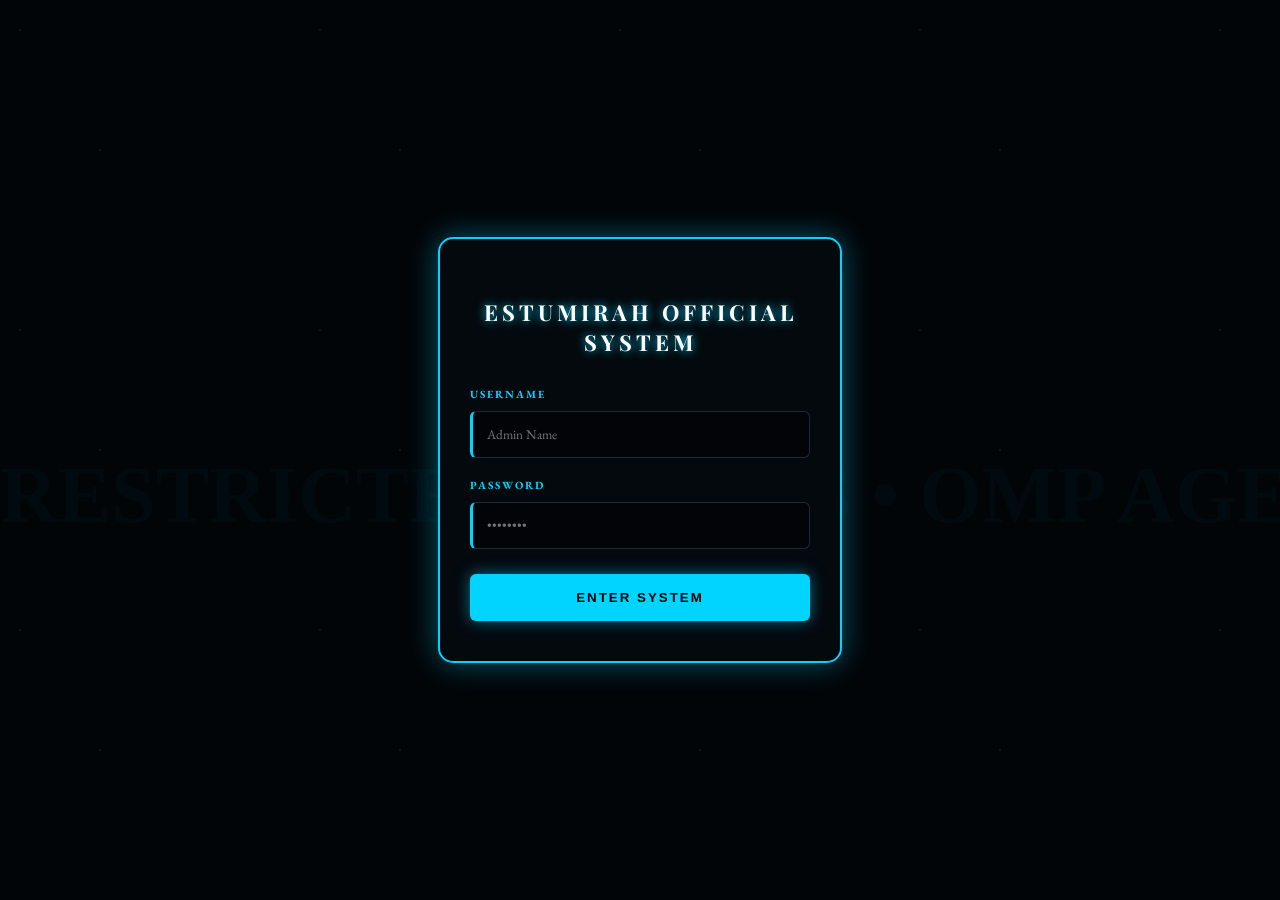
<file: index.html>
<!DOCTYPE html>
<html lang="id">
<head>
    <meta charset="UTF-8">
    <meta name="viewport" content="width=device-width, initial-scale=1.0">
    <title>Salary System - OMP Agency</title>
    <script src="auth.js"></script>
    <link href="https://fonts.googleapis.com/css2?family=Playfair+Display:wght@700&family=EB+Garamond:wght@400;700&display=swap" rel="stylesheet">
    <style>
        :root {
            --neon-blue: #00d4ff;
            --neon-white: #ffffff;
            --neon-red: #ff0033;
            --dark-bg: #020508; 
            --card-bg: rgba(255, 255, 255, 0.03); 
            --text: #ffffff;
            --blue-glow: 0 0 10px rgba(0, 212, 255, 0.5), 0 0 20px rgba(0, 212, 255, 0.2);
            --white-glow: 0 0 10px rgba(255, 255, 255, 0.8);
            --red-glow: 0 0 10px rgba(255, 0, 51, 0.7);
        }

        body {
            background: var(--dark-bg);
            color: var(--text);
            font-family: 'EB Garamond', serif;
            margin: 0;
            padding: 0;
            overflow-x: hidden;
            position: relative;
        }

        /* ═══ EFEK ANIMASI LATAR BELAKANG ═══ */
        .bg-marquee {
            position: fixed;
            top: 250px;
            left: 0;
            width: 100%;
            white-space: nowrap;
            font-size: 80px;
            font-family: 'Playfair Display', serif;
            font-weight: bold;
            color: rgba(0, 212, 255, 0.03);
            text-transform: uppercase;
            letter-spacing: 20px;
            pointer-events: none;
            z-index: -2;
            animation: move-text 35s linear infinite;
        }

        @keyframes move-text {
            0% { transform: translateX(100%); }
            100% { transform: translateX(-100%); }
        }

        body::before {
            content: "";
            position: fixed;
            top: 0; left: 0; width: 100%; height: 100%;
            background: 
                radial-gradient(1px 1px at 15px 25px, #fff, rgba(0,0,0,0)),
                radial-gradient(1.5px 1.5px at 80px 120px, var(--neon-blue), rgba(0,0,0,0)),
                radial-gradient(1px 1px at 180px 90px, #fff, rgba(0,0,0,0));
            background-size: 280px 280px;
            z-index: -1;
            animation: stars-falling 22s linear infinite;
            opacity: 0.3;
        }

        @keyframes stars-falling {
            from { transform: translateY(0); }
            to { transform: translateY(1000px); }
        }

        header {
            padding: 40px 20px;
            text-align: center;
            background: linear-gradient(to bottom, #05101a, #020508);
            border-bottom: 2px solid var(--neon-blue);
            box-shadow: 0 4px 15px rgba(0, 212, 255, 0.3);
            position: relative; z-index: 10;
        }

        h1 { 
            font-family: 'Playfair Display', serif; 
            color: var(--neon-white); 
            margin: 0; 
            letter-spacing: 5px; 
            font-size: 36px; 
            text-shadow: var(--white-glow), 0 0 15px var(--neon-blue); 
        }

        .auth-tag { color: var(--neon-blue); margin-top: 12px; font-weight: bold; font-size: 12px; text-shadow: var(--blue-glow); text-transform: uppercase; letter-spacing: 2px; }

        nav { background: rgba(0, 0, 0, 0.8); padding: 12px 0; border-bottom: 1px solid #0a1a2a; text-align: center; position: sticky; top: 0; z-index: 100; backdrop-filter: blur(10px); }
        .nav-inner a { color: #88a0b0; text-decoration: none; margin: 0 15px; text-transform: uppercase; font-size: 11px; transition: 0.3s; cursor: pointer; }
        .nav-inner a:hover, .nav-inner a.active { color: var(--neon-blue); font-weight: bold; text-shadow: var(--blue-glow); }

        .btn-logout {
            color: var(--neon-red) !important;
            font-weight: bold !important;
            border: 1px solid var(--neon-red) !important;
            padding: 4px 12px !important;
            border-radius: 4px !important;
            margin-left: 10px !important;
            text-shadow: var(--red-glow);
            transition: 0.4s;
        }

        main { padding: 20px; max-width: 1200px; margin: auto; position: relative; z-index: 5; }

        .card { 
            background: var(--card-bg); 
            padding: 30px; 
            border-radius: 12px; 
            border: 1px solid rgba(0, 212, 255, 0.2); 
            margin-bottom: 40px; 
            backdrop-filter: blur(10px);
            box-shadow: 0 10px 30px rgba(0,0,0,0.5);
        }

        .grid-horizontal { display: grid; grid-template-columns: repeat(4, 1fr); gap: 15px; margin-bottom: 15px; }
        
        input, select { 
            width: 100%; 
            padding: 12px; 
            background: rgba(0, 0, 0, 0.6); 
            border: 1px solid #1a2a3a; 
            color: #fff; 
            border-radius: 4px; 
            box-sizing: border-box;
            font-family: 'EB Garamond', serif;
        }
        
        input:focus { border-color: var(--neon-blue); outline: none; box-shadow: var(--blue-glow); }

        .btn-submit { 
            grid-column: span 4; 
            padding: 18px; 
            background: transparent; 
            color: var(--neon-blue); 
            border: 2px solid var(--neon-blue); 
            font-weight: bold; 
            cursor: pointer; 
            text-transform: uppercase; 
            letter-spacing: 2px;
            transition: 0.3s;
        }
        
        .btn-submit:hover { background: var(--neon-blue); color: #000; box-shadow: var(--blue-glow); }

        .table-container { 
            background: var(--card-bg);
            border-radius: 12px;
            border: 1px solid rgba(0, 212, 255, 0.2);
            overflow-x: auto; 
            backdrop-filter: blur(10px);
        }

        table { width: 100%; border-collapse: collapse; font-size: 13px; }
        th { background: #05101a; color: var(--neon-blue); padding: 15px; border-bottom: 2px solid var(--neon-blue); text-transform: uppercase; font-size: 11px; }
        td { padding: 12px; border-bottom: 1px solid #1a2a3a; text-align: center; color: #cbd5e0; }
        
        .btn-delete { background: transparent; color: var(--neon-red); border: 1px solid var(--neon-red); padding: 4px 8px; border-radius: 4px; cursor: pointer; }
        .btn-delete:hover { background: var(--neon-red); color: #fff; }

        @media (max-width: 800px) {
            .grid-horizontal { grid-template-columns: 1fr 1fr; }
            .btn-submit { grid-column: span 2; }
        }
    </style>
</head>
<body>

    <div class="bg-marquee">MIRAH AGENCY • SALARY SYSTEM • MIRAH AGENCY</div>

    <header>
        <h1>ESTUMIRAH OFFICIAL</h1>
        <div class="auth-tag">Authorized by: METROPOLIS OFFICIAL</div>
    </header>

    <nav>
        <div class="nav-inner">
            <a href="index.html" class="active">Salary Calculator</a>
            <a href="database.html">Database Gaji</a>
            <a href="event.html">Special Send</a>
            <a href="support.html">Contact Support</a>
            <a onclick="logoutSystem()" class="btn-logout">LOGOUT</a>
        </div>
    </nav>

    <main>
        <div class="card">
            <div class="grid-horizontal">
                <div><input type="text" id="hostID" placeholder="ID Host"></div>
                <div><input type="text" id="hostName" placeholder="Nama Host"></div>
                <div><input type="number" id="inputKoin" placeholder="Target Koin" oninput="hitungGaji()"></div>
                <div><input type="number" id="inputKasbon" placeholder="Kasbon (Rp)" oninput="hitungGaji()"></div>
            </div>
            <div class="grid-horizontal">
                <div><input type="text" id="resLevel" readonly placeholder="Level"></div>
                <div><input type="text" id="resGajiUSD" readonly placeholder="Gaji $"></div>
                <div><input type="text" id="resTotalIDR" readonly style="color:var(--neon-blue); font-weight:bold;" placeholder="Total Rp"></div>
                <div><select id="status"><option value="Waiting">Waiting</option><option value="Done">Done</option></select></div>
                <button class="btn-submit" onclick="simpanData()">Submit to Ledger</button>
            </div>
        </div>

        <div class="table-container">
            <table>
                <thead>
                    <tr><th>ID</th><th>NAMA</th><th>LVL</th><th>KOIN</th><th>BASE ($)</th><th>GAJI (Rp)</th><th>KASBON</th><th>TOTAL</th><th>STATUS</th><th>AKSI</th></tr>
                </thead>
                <tbody id="tableBody"></tbody>
            </table>
        </div>
    </main>

    <script>
        const KURS = 15500;
        const masterGaji = [{koin:5000,lvl:'A',usd:2.5},{koin:8000,lvl:'B',usd:4.0},{koin:13000,lvl:'C',usd:6.5},{koin:19000,lvl:'D',usd:9.4},{koin:27000,lvl:'E',usd:13.2},{koin:37000,lvl:'F',usd:18.0},{koin:52000,lvl:'G',usd:25.1},{koin:67000,lvl:'H',usd:32.1},{koin:88000,lvl:'I',usd:42.0},{koin:110000,lvl:'J',usd:52.1},{koin:135000,lvl:'K',usd:63.0},{koin:165000,lvl:'L',usd:76.0},{koin:195000,lvl:'M',usd:89.0},{koin:230000,lvl:'N',usd:104.0},{koin:270000,lvl:'O',usd:121.0},{koin:310000,lvl:'P',usd:137.0},{koin:360000,lvl:'Q',usd:157.0},{koin:400000,lvl:'S1',usd:168.0},{koin:450000,lvl:'S2',usd:180.0},{koin:500000,lvl:'S3',usd:195.0},{koin:650000,lvl:'S4',usd:250.0},{koin:800000,lvl:'S5',usd:300.0},{koin:950000,lvl:'S6',usd:350.0},{koin:1100000,lvl:'S7',usd:395.0}];
        
        let currentData = { lvl: '-', usd: 0 };

        function hitungGaji() {
            const koin = parseInt(document.getElementById('inputKoin').value) || 0;
            const kasbon = parseInt(document.getElementById('inputKasbon').value) || 0;
            let hasil = { lvl: '-', usd: 0 };
            for (let i = masterGaji.length - 1; i >= 0; i--) { if (koin >= masterGaji[i].koin) { hasil = masterGaji[i]; break; } }
            currentData = hasil;
            const gajiBersih = (hasil.usd * KURS) - kasbon;
            document.getElementById('resLevel').value = hasil.lvl;
            document.getElementById('resGajiUSD').value = hasil.usd + " $";
            document.getElementById('resTotalIDR').value = "Rp " + gajiBersih.toLocaleString('id-ID');
        }

        function simpanData() {
            const id = document.getElementById('hostID').value;
            const nama = document.getElementById('hostName').value;
            const koin = parseInt(document.getElementById('inputKoin').value) || 0;
            const kasbon = parseInt(document.getElementById('inputKasbon').value) || 0;
            const status = document.getElementById('status').value;
            if (!id || !nama || !koin) return alert("Isi ID, Nama, dan Koin!");
            const entry = { id, nama, lvl: currentData.lvl, koin, usd: currentData.usd, kotor: (currentData.usd * KURS), kasbon, bersih: (currentData.usd * KURS) - kasbon, status };
            let db = JSON.parse(localStorage.getItem('agencyData') || '[]');
            db.push(entry);
            localStorage.setItem('agencyData', JSON.stringify(db));
            renderTable(db);
            // Reset input after submit
            document.getElementById('hostID').value = '';
            document.getElementById('hostName').value = '';
            document.getElementById('inputKoin').value = '';
            document.getElementById('inputKasbon').value = '';
        }

        function renderTable(data) {
            const tbody = document.getElementById('tableBody');
            tbody.innerHTML = "";
            data.forEach((item, index) => {
                const isDone = item.status === 'Done';
                const editAttr = isDone ? '' : 'contenteditable="true"';
                const editBg = isDone ? '' : 'background:rgba(0,212,255,0.05);';
                tbody.innerHTML += `<tr>
                    <td ${editAttr} style="${editBg}" onblur="updateRow(${index},'id',this.innerText)">${item.id}</td>
                    <td ${editAttr} style="${editBg}" onblur="updateRow(${index},'nama',this.innerText)">${item.nama}</td>
                    <td>${item.lvl}</td>
                    <td ${editAttr} style="${editBg}" onblur="updateRow(${index},'koin',this.innerText)">${item.koin}</td>
                    <td>${item.usd}$</td>
                    <td>Rp ${item.kotor.toLocaleString()}</td>
                    <td ${editAttr} style="${editBg}color:var(--neon-red);" onblur="updateRow(${index},'kasbon',this.innerText)">${item.kasbon}</td>
                    <td style="color:var(--neon-blue); font-weight:bold;">Rp ${item.bersih.toLocaleString()}</td>
                    <td>
                        <select onchange="updateRow(${index},'status',this.value)" style="padding:4px; font-size:11px;">
                            <option value="Waiting" ${item.status==='Waiting'?'selected':''}>Waiting</option>
                            <option value="Done" ${item.status==='Done'?'selected':''}>Done</option>
                        </select>
                    </td>
                    <td><button class="btn-delete" onclick="hapusData(${index})">Hapus</button></td>
                </tr>`;
            });
        }

        function updateRow(index, field, value) {
            let db = JSON.parse(localStorage.getItem('agencyData'));
            if (db[index].status === 'Done' && field !== 'status') return renderTable(db);
            if (field === 'koin' || field === 'kasbon') {
                db[index][field] = parseInt(value.toString().replace(/\D/g,'')) || 0;
                let c = {lvl:'-',usd:0};
                for(let i=masterGaji.length-1;i>=0;i--) if(db[index].koin>=masterGaji[i].koin){c=masterGaji[i];break;}
                db[index].lvl=c.lvl; db[index].usd=c.usd; db[index].kotor=c.usd*KURS; db[index].bersih=db[index].kotor-db[index].kasbon;
            } else { db[index][field] = value; }
            localStorage.setItem('agencyData', JSON.stringify(db));
            renderTable(db);
        }

        function hapusData(index) { 
            if(confirm("Hapus data ini?")) {
                let db = JSON.parse(localStorage.getItem('agencyData')); 
                db.splice(index,1); 
                localStorage.setItem('agencyData',JSON.stringify(db)); 
                renderTable(db); 
            }
        }

        window.onload = () => { 
            const s = localStorage.getItem('agencyData'); 
            if(s) renderTable(JSON.parse(s)); 
        };

        function logoutSystem() {
            localStorage.removeItem('isLoggedIn');
            window.location.href = 'login.html';
        }
    </script>
</body>
</html>
</file>
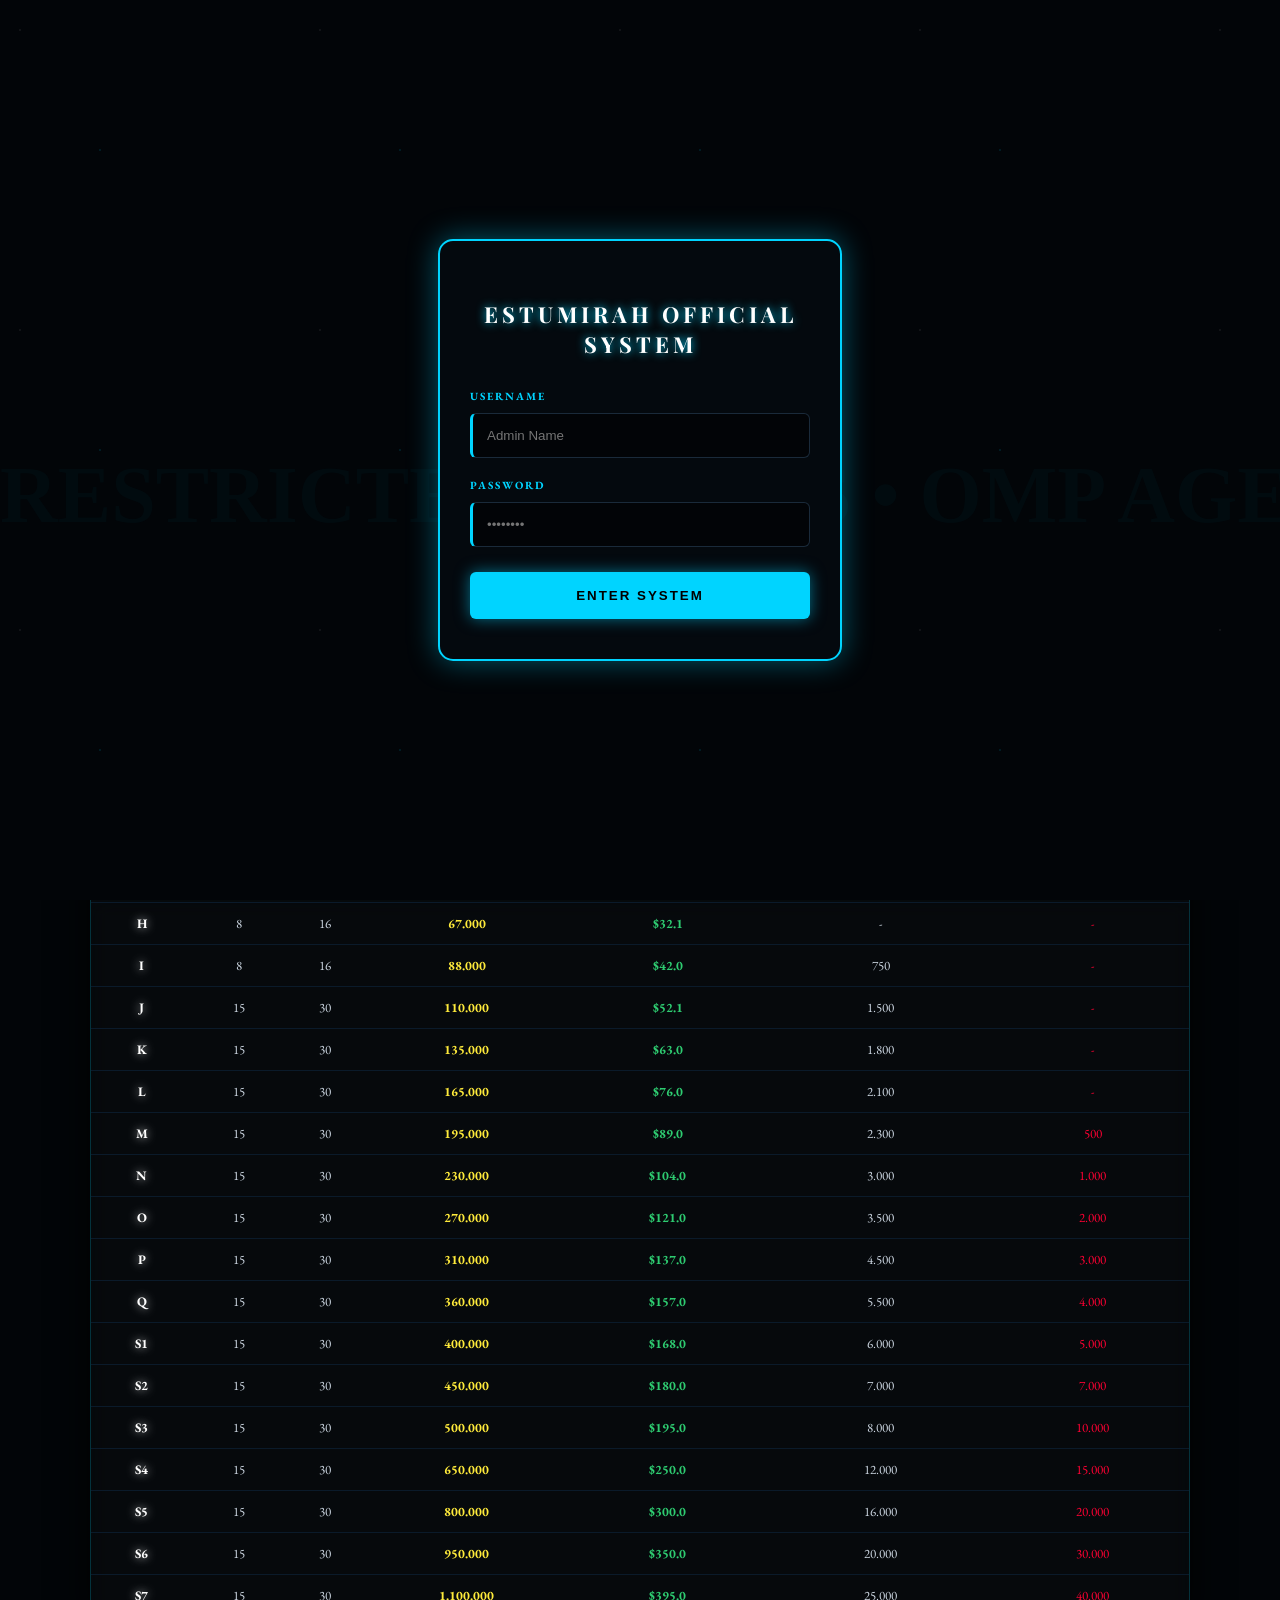
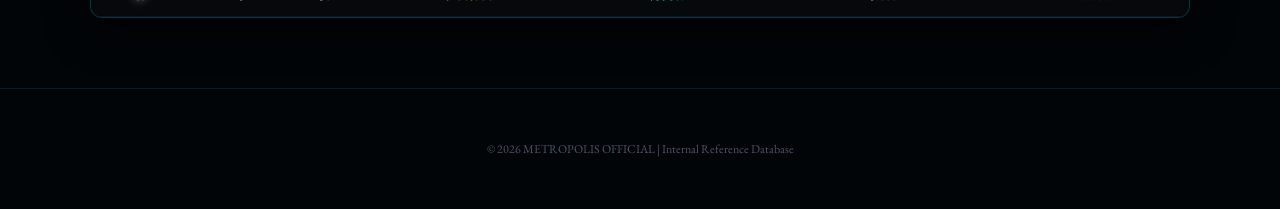
<file: database.html>
<!DOCTYPE html>
<html lang="id">
<head>
    <meta charset="UTF-8">
    <meta name="viewport" content="width=device-width, initial-scale=1.0">
    <title>Database Gaji OMP</title>
    
    <script src="auth.js"></script>

    <link href="https://fonts.googleapis.com/css2?family=Playfair+Display:wght@700&family=EB+Garamond&display=swap" rel="stylesheet">
    
    <style>
        :root {
            --neon-blue: #00d4ff;
            --neon-white: #ffffff;
            --neon-red: #ff0033;
            --dark-bg: #020508;
            --blue-glow: 0 0 10px rgba(0, 212, 255, 0.7), 0 0 20px rgba(0, 212, 255, 0.3);
            --white-glow: 0 0 10px rgba(255, 255, 255, 0.8);
            --red-glow: 0 0 10px rgba(255, 0, 51, 0.7);
        }

        body {
            background: var(--dark-bg);
            color: var(--neon-white);
            font-family: 'EB Garamond', serif;
            margin: 0; padding: 0;
            overflow-x: hidden;
            position: relative;
        }

        .bg-marquee {
            position: fixed;
            top: 200px; left: 0; width: 100%;
            white-space: nowrap;
            font-size: 80px;
            font-family: 'Playfair Display', serif;
            font-weight: bold;
            color: rgba(0, 212, 255, 0.03);
            text-transform: uppercase;
            letter-spacing: 20px;
            pointer-events: none;
            z-index: -2;
            animation: move-text 40s linear infinite;
        }

        @keyframes move-text {
            0% { transform: translateX(100%); }
            100% { transform: translateX(-100%); }
        }

        header {
            padding: 40px 20px;
            text-align: center;
            background: linear-gradient(to bottom, #05101a, #020508);
            border-bottom: 2px solid var(--neon-blue);
            box-shadow: 0 4px 15px rgba(0, 212, 255, 0.3);
            position: relative; z-index: 10;
        }

        h1 { font-family: 'Playfair Display', serif; color: var(--neon-white); margin: 0; letter-spacing: 5px; font-size: 36px; text-shadow: var(--white-glow), 0 0 15px var(--neon-blue); }
        .motto { font-style: italic; color: #88a0b0; font-size: 14px; margin-top: 10px; }

        nav { background: rgba(0, 0, 0, 0.8); padding: 12px 0; border-bottom: 1px solid #0a1a2a; text-align: center; position: sticky; top: 0; z-index: 100; backdrop-filter: blur(10px); }
        .nav-inner a { color: #88a0b0; text-decoration: none; margin: 0 15px; text-transform: uppercase; font-size: 11px; transition: 0.3s; cursor: pointer; }
        .nav-inner a:hover, .nav-inner a.active { color: var(--neon-blue); font-weight: bold; text-shadow: var(--blue-glow); }

        .btn-logout {
            color: var(--neon-red) !important;
            font-weight: bold !important;
            border: 1px solid var(--neon-red) !important;
            padding: 4px 12px !important;
            border-radius: 4px !important;
            text-shadow: var(--red-glow);
        }

        main { padding: 20px; max-width: 1100px; margin: auto; position: relative; z-index: 5; }
        .section-title { font-family: 'Playfair Display', serif; font-size: 24px; text-align: center; color: var(--neon-white); margin: 30px 0; text-transform: uppercase; text-shadow: var(--white-glow); }

        .table-wrapper {
            background: rgba(255, 255, 255, 0.02);
            border-radius: 12px;
            border: 1px solid rgba(0, 212, 255, 0.2);
            overflow-x: auto;
            box-shadow: 0 10px 40px rgba(0,0,0,0.9);
            backdrop-filter: blur(10px);
            margin-bottom: 50px;
        }

        table { width: 100%; border-collapse: collapse; font-size: 13px; text-align: center; }
        th { background: #05101a; color: var(--neon-blue); padding: 15px 5px; text-transform: uppercase; font-size: 11px; border-bottom: 2px solid var(--neon-blue); }
        td { padding: 12px 5px; border-bottom: 1px solid #0a1a2a; color: #cbd5e0; }
        
        .lvl-bold { font-weight: bold; color: var(--neon-white); text-shadow: var(--white-glow); }
        .koin-bold { color: #ffeb3b; font-weight: bold; }
        .usd-highlight { color: #2ecc71; font-weight: bold; }

        footer { text-align: center; padding: 40px; color: #4a5568; font-size: 12px; border-top: 1px solid #0a1a2a; }
    </style>
</head>
<body>

    <div class="bg-marquee">METROPOLIS AGENCY • SYSTEM ONLINE • METROPOLIS AGENCY</div>

    <header>
        <h1>ESTUMIRAH OFFICIAL</h1>
        <div class="motto">"Integrity, Excellence, and Financial Transparency"</div>
        <div style="color: var(--neon-blue); margin-top: 12px; font-weight: bold; font-size: 12px; text-shadow: var(--blue-glow); text-transform: uppercase; letter-spacing: 2px;">Authorized by: METROPOLIS OFFICIAL</div>
    </header>

    <nav>
        <div class="nav-inner">
            <a href="index.html">Salary Calculator</a>
            <a href="database.html" class="active">database Gaji</a>
            <a href="event.html">Special Send</a>
            <a href="support.html">Contact Support</a>
            <a onclick="logoutSystem()" class="btn-logout">LOGOUT</a>
        </div>
    </nav>

    <main>
        <div class="section-title">Saved Salary Records</div>
        <div class="table-wrapper">
            <table>
                <thead>
                    <tr>
                        <th>ID</th><th>Nama</th><th>Level</th><th>Koin</th><th>Total IDR</th><th>Status</th>
                    </tr>
                </thead>
                <tbody id="savedDataBody"></tbody>
            </table>
        </div>

        <div class="section-title">Reference: Target & Valid Duration</div>
        <div class="table-wrapper">
            <table>
                <thead>
                    <tr>
                        <th>Level</th><th>Hari</th><th>Jam</th><th>Target Koin</th><th>Gaji Host ($)</th><th>Bonus Agency</th><th>Bonus YoYo</th>
                    </tr>
                </thead>
                <tbody id="masterTableBody"></tbody>
            </table>
        </div>
    </main>

    <footer>
        <p>&copy; 2026 METROPOLIS OFFICIAL | Internal Reference Database</p>
    </footer>

    <script>
        const DATA_MASTER = [
            {lvl:"A", h:8, j:16, t:"5.000", usd:"2.5", bAF:"-", bY:"-"},
            {lvl:"B", h:8, j:16, t:"8.000", usd:"4.0", bAF:"-", bY:"-"},
            {lvl:"C", h:8, j:16, t:"13.000", usd:"6.5", bAF:"-", bY:"-"},
            {lvl:"D", h:8, j:16, t:"19.000", usd:"9.4", bAF:"-", bY:"-"},
            {lvl:"E", h:8, j:16, t:"27.000", usd:"13.2", bAF:"-", bY:"-"},
            {lvl:"F", h:8, j:16, t:"37.000", usd:"18.0", bAF:"-", bY:"-"},
            {lvl:"G", h:8, j:16, t:"52.000", usd:"25.1", bAF:"-", bY:"-"},
            {lvl:"H", h:8, j:16, t:"67.000", usd:"32.1", bAF:"-", bY:"-"},
            {lvl:"I", h:8, j:16, t:"88.000", usd:"42.0", bAF:"750", bY:"-"},
            {lvl:"J", h:15, j:30, t:"110.000", usd:"52.1", bAF:"1.500", bY:"-"},
            {lvl:"K", h:15, j:30, t:"135.000", usd:"63.0", bAF:"1.800", bY:"-"},
            {lvl:"L", h:15, j:30, t:"165.000", usd:"76.0", bAF:"2.100", bY:"-"},
            {lvl:"M", h:15, j:30, t:"195.000", usd:"89.0", bAF:"2.300", bY:"500"},
            {lvl:"N", h:15, j:30, t:"230.000", usd:"104.0", bAF:"3.000", bY:"1.000"},
            {lvl:"O", h:15, j:30, t:"270.000", usd:"121.0", bAF:"3.500", bY:"2.000"},
            {lvl:"P", h:15, j:30, t:"310.000", usd:"137.0", bAF:"4.500", bY:"3.000"},
            {lvl:"Q", h:15, j:30, t:"360.000", usd:"157.0", bAF:"5.500", bY:"4.000"},
            {lvl:"S1", h:15, j:30, t:"400.000", usd:"168.0", bAF:"6.000", bY:"5.000"},
            {lvl:"S2", h:15, j:30, t:"450.000", usd:"180.0", bAF:"7.000", bY:"7.000"},
            {lvl:"S3", h:15, j:30, t:"500.000", usd:"195.0", bAF:"8.000", bY:"10.000"},
            {lvl:"S4", h:15, j:30, t:"650.000", usd:"250.0", bAF:"12.000", bY:"15.000"},
            {lvl:"S5", h:15, j:30, t:"800.000", usd:"300.0", bAF:"16.000", bY:"20.000"},
            {lvl:"S6", h:15, j:30, t:"950.000", usd:"350.0", bAF:"20.000", bY:"30.000"},
            {lvl:"S7", h:15, j:30, t:"1.100.000", usd:"395.0", bAF:"25.000", bY:"40.000"}
        ];

        window.onload = function() {
            // Render Tabel Referensi
            const masterTable = document.getElementById('masterTableBody');
            masterTable.innerHTML = DATA_MASTER.map(d => `
                <tr>
                    <td class="lvl-bold">${d.lvl}</td>
                    <td>${d.h}</td><td>${d.j}</td>
                    <td class="koin-bold">${d.t}</td>
                    <td class="usd-highlight">$${d.usd}</td>
                    <td>${d.bAF}</td>
                    <td style="color:var(--neon-red)">${d.bY}</td>
                </tr>
            `).join('');

            // Render Tabel Saved Records (Dari LocalStorage index.html)
            const savedData = JSON.parse(localStorage.getItem('agencyData') || '[]');
            const savedBody = document.getElementById('savedDataBody');
            
            if (savedData.length === 0) {
                savedBody.innerHTML = '<tr><td colspan="6" style="padding:20px;">Belum ada data yang disimpan.</td></tr>';
            } else {
                savedBody.innerHTML = savedData.map(item => `
                    <tr>
                        <td>${item.id}</td><td>${item.nama}</td>
                        <td class="lvl-bold">${item.lvl}</td>
                        <td class="koin-bold">${parseInt(item.koin).toLocaleString()}</td>
                        <td class="usd-highlight">Rp ${item.bersih.toLocaleString('id-ID')}</td>
                        <td style="color:${item.status === 'Done' ? '#00ffcc' : '#ffeb3b'}">${item.status}</td>
                    </tr>
                `).join('');
            }
        }
    </script>
</body>
</html>
</file>
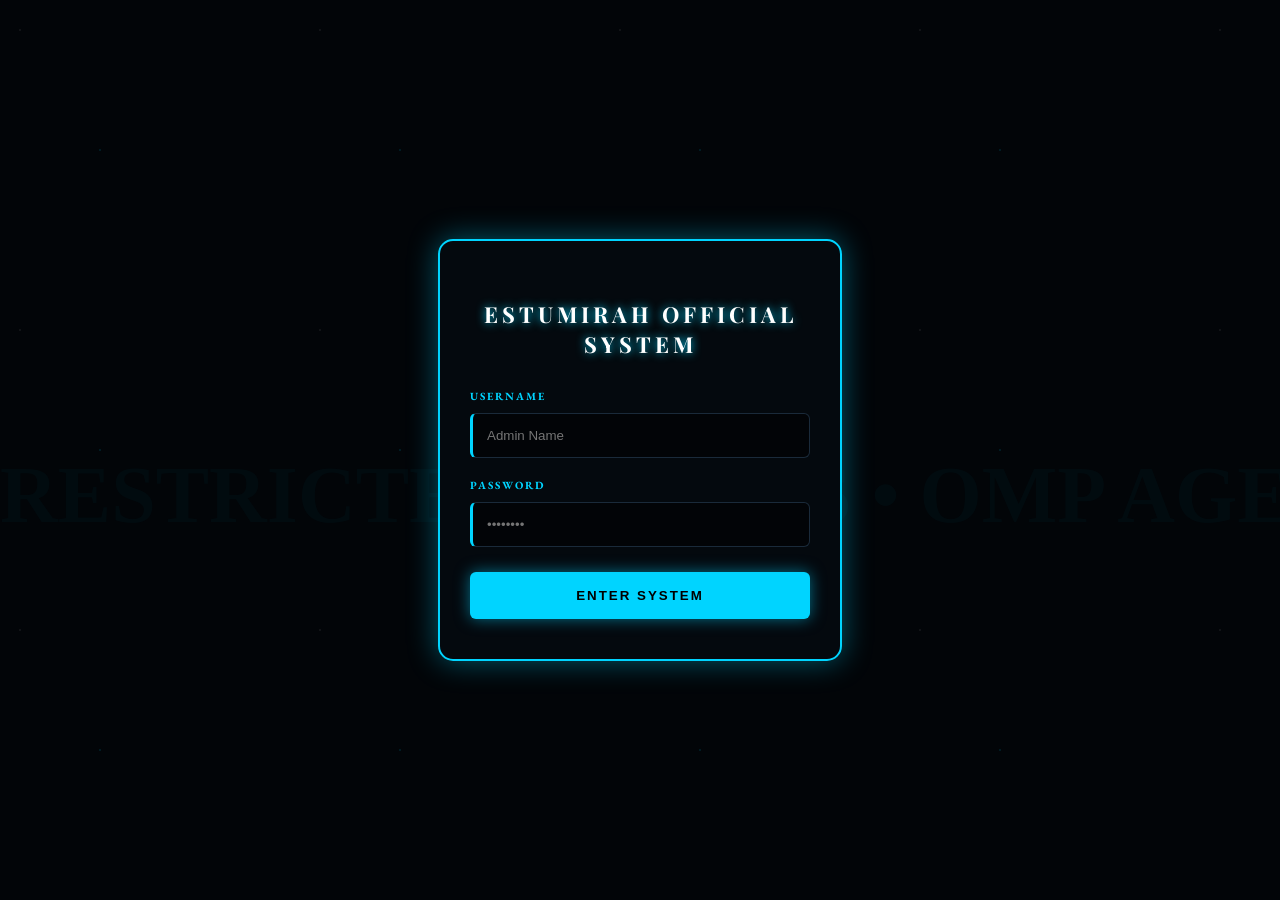
<file: event.html>
<!DOCTYPE html>
<html lang="id">
<head>
    <meta charset="UTF-8">
    <meta name="viewport" content="width=device-width, initial-scale=1.0">
    <title>Special Send - OMP Agency</title>
    <link href="https://fonts.googleapis.com/css2?family=Playfair+Display:wght@700&family=EB+Garamond&display=swap" rel="stylesheet">
    
    <style>
        :root {
            --neon-blue: #00d4ff;   
            --neon-white: #ffffff;  
            --neon-red: #ff0033;    
            --dark-bg: #020508; 
            --card-bg: rgba(255, 255, 255, 0.03); 
            --text: #ffffff;
            --blue-glow: 0 0 10px rgba(0, 212, 255, 0.5), 0 0 20px rgba(0, 212, 255, 0.2);
            --white-glow: 0 0 10px rgba(255, 255, 255, 0.8);
            --red-glow: 0 0 10px rgba(255, 0, 51, 0.7);
        }

        body {
            background: var(--dark-bg);
            color: var(--text);
            font-family: 'EB Garamond', serif;
            margin: 0;
            padding: 0;
            overflow-x: hidden;
            position: relative;
        }

        /* ANIMASI LATAR BELAKANG */
        .bg-marquee {
            position: fixed;
            top: 250px;
            left: 0;
            width: 100%;
            white-space: nowrap;
            font-size: 80px;
            font-family: 'Playfair Display', serif;
            font-weight: bold;
            color: rgba(0, 212, 255, 0.03);
            text-transform: uppercase;
            letter-spacing: 20px;
            pointer-events: none;
            z-index: -2;
            animation: move-text 35s linear infinite;
        }

        @keyframes move-text {
            0% { transform: translateX(100%); }
            100% { transform: translateX(-100%); }
        }

        /* HEADER & NAV */
        header {
            padding: 40px 20px;
            text-align: center;
            background: linear-gradient(to bottom, #05101a, #020508);
            border-bottom: 2px solid var(--neon-blue);
            box-shadow: 0 4px 15px rgba(0, 212, 255, 0.3);
            position: relative; z-index: 10;
        }

        h1 { 
            font-family: 'Playfair Display', serif; 
            color: var(--neon-white); 
            margin: 0; 
            letter-spacing: 5px; 
            font-size: 36px; 
            text-shadow: var(--white-glow), 0 0 15px var(--neon-blue); 
        }

        .motto { font-style: italic; color: #88a0b0; font-size: 14px; margin-top: 10px; }

        nav { background: rgba(0, 0, 0, 0.8); padding: 12px 0; border-bottom: 1px solid #0a1a2a; text-align: center; position: sticky; top: 0; z-index: 100; backdrop-filter: blur(10px); }
        .nav-inner a { color: #88a0b0; text-decoration: none; margin: 0 15px; text-transform: uppercase; font-size: 11px; transition: 0.3s; cursor: pointer; }
        .nav-inner a:hover, .nav-inner a.active { color: var(--neon-blue); font-weight: bold; text-shadow: var(--blue-glow); }

        .btn-logout {
            color: var(--neon-red) !important;
            font-weight: bold !important;
            border: 1px solid var(--neon-red) !important;
            padding: 4px 12px !important;
            border-radius: 4px !important;
            margin-left: 10px !important;
            text-shadow: var(--red-glow);
        }

        /* TABEL PERFORMANCE */
        main { padding: 20px; max-width: 1100px; margin: auto; position: relative; z-index: 5; }
        .section-title { font-family: 'Playfair Display', serif; font-size: 24px; text-align: center; color: var(--neon-white); margin: 30px 0; text-transform: uppercase; text-shadow: var(--white-glow); }

        .table-wrapper {
            background: var(--card-bg);
            border-radius: 12px;
            border: 1px solid rgba(0, 212, 255, 0.2);
            overflow-x: auto;
            box-shadow: 0 10px 30px rgba(0,0,0,0.8);
            backdrop-filter: blur(10px);
        }

        table { width: 100%; border-collapse: collapse; font-size: 13px; text-align: center; }
        th { background: #05101a; color: var(--neon-blue); padding: 15px 10px; text-transform: uppercase; font-size: 11px; border-bottom: 2px solid var(--neon-blue); }
        td { padding: 12px 10px; border-bottom: 1px solid #0a1a2a; color: #cbd5e0; }
        
        .bonus-col { color: var(--neon-red); font-weight: bold; }
        .inc-col { color: #00ffcc; font-weight: bold; }
        .perform-txt { color: #ffeb3b; font-weight: bold; }
        
        footer { text-align: center; padding: 40px; color: #4a5568; font-size: 12px; border-top: 1px solid #0a1a2a; margin-top: 40px; }
    </style>
    
    <script src="auth.js"></script>
</head>
<body>

    <div class="bg-marquee">METROPOLIS AGENCY • PERFORMANCE • METROPOLIS AGENCY</div>

    <header>
        <h1>ESTUMIRAH OFFICIAL</h1>
        <div class="motto">"Integrity, Excellence, and Financial Transparency"</div>
        <div style="color: var(--neon-blue); margin-top: 12px; font-weight: bold; font-size: 12px; text-shadow: var(--blue-glow); text-transform: uppercase; letter-spacing: 2px;">Authorized by: METROPOLIS OFFICIAL</div>
    </header>

    <nav>
        <div class="nav-inner">
            <a href="index.html">Salary Calculator</a>
            <a href="database.html">database Gaji</a>
            <a href="event.html" class="active">Special Send</a>
            <a href="support.html">Contact Support</a>
            <a href="#" onclick="logoutSystem()" class="btn-logout">LOGOUT</a>
        </div>
    </nav>

    <main>
        <div class="section-title">Agency Performance Report</div>
        <div class="table-wrapper">
            <table>
                <thead>
                    <tr>
                        <th>Perform</th>
                        <th>Bonus</th>
                        <th>Agency Name</th>
                        <th>ID Agency</th>
                        <th>Increasement</th>
                    </tr>
                </thead>
                <tbody>
                    <tr>
                        <td class="perform-txt">More than 10%</td>
                        <td class="bonus-col">1%</td>
                        <td>ESTU MIRAH OFFICIAL</td>
                        <td>103515</td>
                        <td class="inc-col">2%</td>
                    </tr>
                    <tr>
                        <td class="perform-txt">More than 20%</td>
                        <td class="bonus-col">2%</td>
                        <td>GS Agency(IDMY-id)</td>
                        <td>103591</td>
                        <td class="inc-col">20%</td>
                    </tr>
                    <tr>
                        <td class="perform-txt">More than 30%</td>
                        <td class="bonus-col">3%</td>
                        <td>METROPOLIS OFFICIAL</td>
                        <td>100794</td>
                        <td class="inc-col">124%</td>
                    </tr>
                    <tr>
                        <td class="perform-txt">More than 40%</td>
                        <td class="bonus-col">4%</td>
                        <td>GL(IDMY-id)</td>
                        <td>102927</td>
                        <td class="inc-col">108%</td>
                    </tr>
                    <tr>
                        <td class="perform-txt">More than 50%</td>
                        <td class="bonus-col">5%</td>
                        <td>PLOMELEA OFFICIAL</td>
                        <td>101934</td>
                        <td class="inc-col">3%</td>
                    </tr>
                    <tr>
                        <td class="perform-txt">More than 60%</td>
                        <td class="bonus-col">6%</td>
                        <td>MOOD BOOSTER(IDMY-id)</td>
                        <td>103268</td>
                        <td class="inc-col">41%</td>
                    </tr>
                </tbody>
            </table>
        </div>
    </main>

    <footer>
        <p>&copy; 2026 METROPOLIS OFFICIAL | Internal Performance Ledger</p>
    </footer>

</body>
</html>
</file>
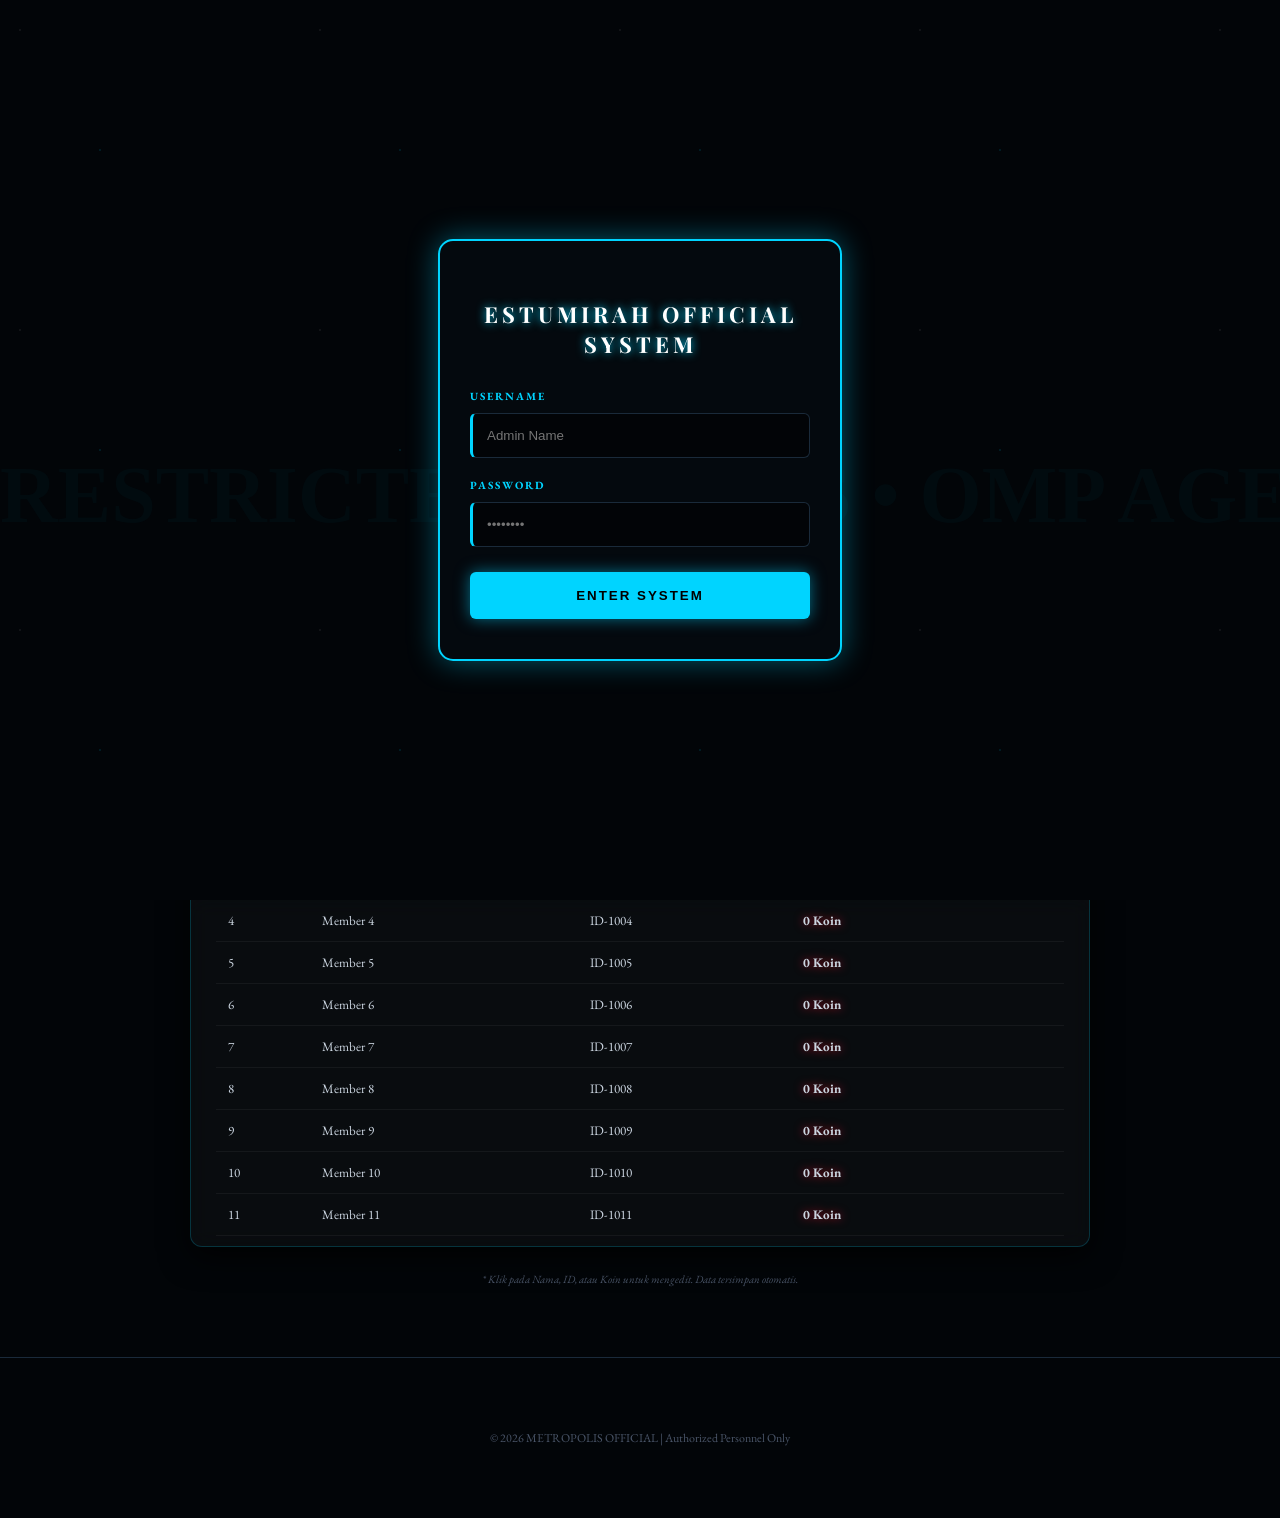
<file: support.html>
<!DOCTYPE html>
<html lang="id">
<head>
    <meta charset="UTF-8">
    <meta name="viewport" content="width=device-width, initial-scale=1.0">
    <title>Contact Support - OMP Agency</title>
    <link href="https://fonts.googleapis.com/css2?family=Playfair+Display:wght@700&family=EB+Garamond&display=swap" rel="stylesheet">
    
    <style>
        :root {
            --neon-blue: #00d4ff;
            --neon-white: #ffffff;
            --neon-red: #ff0033;
            --dark-bg: #020508; 
            --card-bg: rgba(255, 255, 255, 0.03); 
            --text: #ffffff;
            --blue-glow: 0 0 10px rgba(0, 212, 255, 0.5), 0 0 20px rgba(0, 212, 255, 0.2);
            --white-glow: 0 0 10px rgba(255, 255, 255, 0.8);
            --red-glow: 0 0 10px rgba(255, 0, 51, 0.7);
        }

        body {
            background: var(--dark-bg);
            color: var(--text);
            font-family: 'EB Garamond', serif;
            margin: 0;
            padding: 0;
            overflow-x: hidden;
            position: relative;
        }

        /* ═══ EFEK ANIMASI LATAR BELAKANG ═══ */
        .bg-marquee {
            position: fixed;
            top: 300px;
            left: 0;
            width: 100%;
            white-space: nowrap;
            font-size: 80px;
            font-family: 'Playfair Display', serif;
            font-weight: bold;
            color: rgba(0, 212, 255, 0.03);
            text-transform: uppercase;
            letter-spacing: 20px;
            pointer-events: none;
            z-index: -2;
            animation: move-text 45s linear infinite;
        }

        @keyframes move-text {
            0% { transform: translateX(100%); }
            100% { transform: translateX(-100%); }
        }

        body::before {
            content: "";
            position: fixed;
            top: 0; left: 0; width: 100%; height: 100%;
            background: 
                radial-gradient(1px 1px at 50px 50px, #fff, rgba(0,0,0,0)),
                radial-gradient(1.5px 1.5px at 150px 150px, var(--neon-blue), rgba(0,0,0,0)),
                radial-gradient(1px 1px at 250px 100px, #fff, rgba(0,0,0,0));
            background-size: 300px 300px;
            z-index: -1;
            animation: stars-falling 28s linear infinite;
            opacity: 0.3;
        }

        @keyframes stars-falling {
            from { transform: translateY(0); }
            to { transform: translateY(1000px); }
        }

        header {
            padding: 40px 20px;
            text-align: center;
            background: linear-gradient(to bottom, #05101a, #020508);
            border-bottom: 2px solid var(--neon-blue);
            box-shadow: 0 4px 15px rgba(0, 212, 255, 0.3);
            position: relative; z-index: 10;
        }

        h1 { 
            font-family: 'Playfair Display', serif; 
            color: var(--neon-white); 
            margin: 0; 
            letter-spacing: 5px; 
            font-size: 36px; 
            text-shadow: var(--white-glow), 0 0 15px var(--neon-blue); 
        }

        .motto { font-style: italic; color: #88a0b0; font-size: 14px; margin-top: 10px; }
        .auth-tag { color: var(--neon-blue); margin-top: 12px; font-weight: bold; font-size: 12px; text-shadow: var(--blue-glow); text-transform: uppercase; letter-spacing: 2px; }

        nav { background: rgba(0, 0, 0, 0.8); padding: 12px 0; border-bottom: 1px solid #0a1a2a; text-align: center; position: sticky; top: 0; z-index: 100; backdrop-filter: blur(10px); }
        .nav-inner a { color: #88a0b0; text-decoration: none; margin: 0 15px; text-transform: uppercase; font-size: 11px; transition: 0.3s; cursor: pointer; }
        .nav-inner a:hover, .nav-inner a.active { color: var(--neon-blue); font-weight: bold; border-bottom: 1px solid var(--neon-blue); text-shadow: var(--blue-glow); }

        .btn-logout {
            color: var(--neon-red) !important;
            font-weight: bold !important;
            border: 1px solid var(--neon-red) !important;
            padding: 4px 12px !important;
            border-radius: 4px !important;
            margin-left: 10px !important;
            text-shadow: var(--red-glow);
            transition: 0.4s;
        }

        main { padding: 20px; max-width: 900px; margin: auto; position: relative; z-index: 5; }

        .section-title {
            font-family: 'Playfair Display', serif;
            font-size: 24px;
            text-align: center;
            color: var(--neon-white);
            margin: 30px 0;
            text-transform: uppercase;
            text-shadow: var(--white-glow);
        }

        .contact-card {
            background: var(--card-bg);
            border-radius: 12px;
            border: 1px solid rgba(0, 212, 255, 0.2);
            padding: 25px;
            box-shadow: 0 10px 30px rgba(0,0,0,0.8);
            margin-bottom: 25px;
            backdrop-filter: blur(10px);
        }

        .info-row {
            display: flex;
            justify-content: space-between;
            padding: 15px 0;
            border-bottom: 1px solid #1a2a3a;
        }

        .info-row:last-child { border-bottom: none; }
        .label { color: var(--neon-blue); font-weight: bold; text-transform: uppercase; font-size: 12px; letter-spacing: 1px; }
        .value { color: #cbd5e0; font-size: 16px; font-weight: bold; }

        /* ═══ TABLE CASHBON ═══ */
        .cashbon-table { width: 100%; border-collapse: collapse; margin-top: 10px; font-size: 13px; }
        .cashbon-table th { text-align: left; padding: 12px; border-bottom: 2px solid var(--neon-blue); color: var(--neon-blue); text-transform: uppercase; letter-spacing: 1px; }
        .cashbon-table td { padding: 12px; border-bottom: 1px solid rgba(255, 255, 255, 0.05); color: #cbd5e0; outline: none; }
        .cashbon-table td:focus { background: rgba(0, 212, 255, 0.1); border-bottom: 1px solid var(--neon-blue); }
        .amount-red { color: var(--neon-red); font-weight: bold; text-shadow: var(--red-glow); }

        .wa-link { color: #25d366; text-decoration: none; font-weight: bold; }
        
        footer { 
            text-align: center; 
            padding: 60px 40px; 
            color: #4a5568; 
            font-size: 12px; 
            border-top: 1px solid #1a2a3a; 
            margin-top: 40px; 
        }

        @media (max-width: 600px) {
            h1 { font-size: 24px; }
            .bg-marquee { font-size: 50px; }
            .cashbon-table { font-size: 11px; }
        }
    </style>
    
    <script src="auth.js"></script>
</head>
<body>

    <div class="bg-marquee">AGENCY OMP • SUPPORT • AGENCY OMP</div>

    <header>
        <h1>ESTUMIRAH OFFICIAL</h1>
        <div class="motto">"Official Management Support"</div>
        <div class="auth-tag">Authorized by: METROPOLIS OFFICIAL</div>
    </header>

    <nav>
        <div class="nav-inner">
            <a href="index.html">Salary Calculator</a>
            <a href="database.html">Database Gaji</a>
            <a href="event.html">Special Send</a>
            <a href="support.html" class="active">Contact Support</a>
            <a onclick="logoutSystem()" class="btn-logout">LOGOUT</a>
        </div>
    </nav>

    <main>
        <div class="section-title">Owner & Developer Info</div>
        <div class="contact-card">
            <div class="info-row"><span class="label">Owner Name</span><span class="value">Momo OMP</span></div>
            <div class="info-row"><span class="label">WhatsApp</span><span class="value"><a href="https://wa.me/6285202183407" class="wa-link">0852-0218-3407</a></span></div>
            <div class="info-row"><span class="label">Web Developer</span><span class="value" style="color: var(--neon-blue); text-shadow: var(--blue-glow);">vheee</span></div>
            <div class="info-row"><span class="label">Release Date</span><span class="value">8 Maret 2026</span></div>
        </div>

        <div class="section-title">Catatan Cashbon Member</div>
        <div class="contact-card" style="overflow-x: auto; max-height: 500px; overflow-y: auto;">
            <table class="cashbon-table">
                <thead>
                    <tr>
                        <th>No</th>
                        <th>Nama Member</th>
                        <th>ID Member</th>
                        <th>Cashbon Koin</th>
                    </tr>
                </thead>
                <tbody id="cashbon-rows">
                    </tbody>
            </table>
        </div>
        <p style="font-size: 11px; color: #4a5568; text-align: center; margin-top: 10px; font-style: italic;">* Klik pada Nama, ID, atau Koin untuk mengedit. Data tersimpan otomatis.</p>
    </main>

    <script>
        const tbody = document.getElementById('cashbon-rows');
        const storageKey = 'omp_cashbon_data_v2';

        function initTable() {
            const savedData = JSON.parse(localStorage.getItem(storageKey)) || {};
            
            for (let i = 1; i <= 30; i++) {
                const rowData = savedData[i] || { name: `Member ${i}`, id: `ID-${1000 + i}`, coin: '0 Koin' };
                
                const tr = document.createElement('tr');
                tr.innerHTML = `
                    <td>${i}</td>
                    <td contenteditable="true" onblur="saveData(${i}, 'name', this.innerText)">${rowData.name}</td>
                    <td contenteditable="true" onblur="saveData(${i}, 'id', this.innerText)">${rowData.id}</td>
                    <td contenteditable="true" class="amount-red" onblur="saveData(${i}, 'coin', this.innerText)">${rowData.coin}</td>
                `;
                tbody.appendChild(tr);
            }
        }

        window.saveData = function(index, field, value) {
            const currentData = JSON.parse(localStorage.getItem(storageKey)) || {};
            if (!currentData[index]) currentData[index] = {};
            
            currentData[index][field] = value;
            localStorage.setItem(storageKey, JSON.stringify(currentData));
        };

        document.addEventListener('DOMContentLoaded', initTable);
        
        function logoutSystem() {
            localStorage.removeItem('isLoggedIn');
            window.location.href = 'login.html'; // Sesuaikan dengan nama file login Anda
        }
    </script>

    <footer>
        <p>&copy; 2026 METROPOLIS OFFICIAL | Authorized Personnel Only</p>
    </footer>

</body>
</html>
</file>
